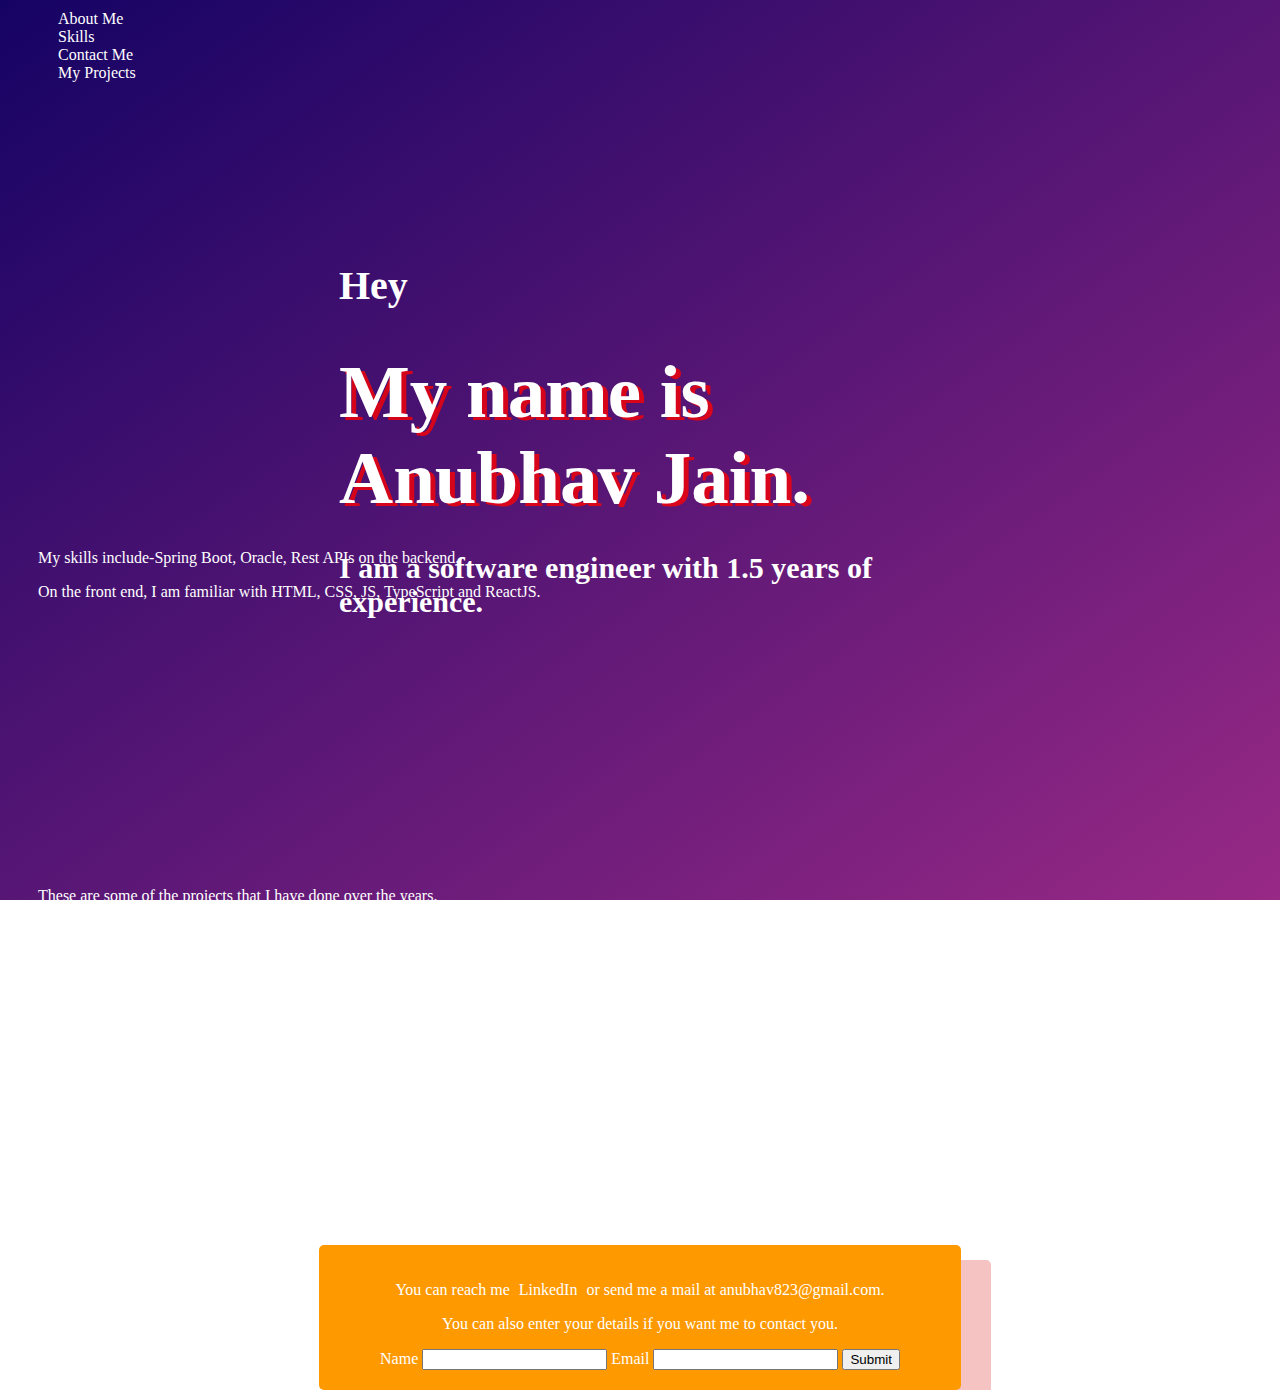
<file: src/index.html>
<!DOCTYPE html>
<html lang="en">

<head>
    <meta charset="UTF-8">
    <meta http-equiv="X-UA-Compatible" content="IE=edge">
    <meta name="viewport" content="width=device-width, initial-scale=1.0">
    <link rel="stylesheet" href="styles.css">
    <title>Anubhav Jain</title>
</head>

<body>

    <header>
        <nav>
            <ul>
                <li>About Me</li>
                <li>Skills</li>
                <li>Contact Me</li>
                <li>My Projects</li>
            </ul>
        </nav>
    </header>
    <section class="content">
        <div id="about_me">
            <p id="hey">Hey</p>
            <p id="name">My name is Anubhav Jain.</p>
            <p id="occupation">I am a software engineer with 1.5 years of experience.</p>
        </div>

        <div id="skills">
            <p id='backend'>My skills include-Spring Boot, Oracle, Rest APIs on the backend.</p>
            <p id="frontend">On the front end, I am familiar with HTML, CSS, JS, TypeScript and ReactJS.</p>
        </div>

        <div id="projects">
            These are some of the projects that I have done over the years.
            <ul>
                <li>JIRA Ticket System</li>
                <li>Wordle</li>
                <li>E commerce website</li>
                <li>Basic CMS system</li>
                <li>Stock Market Tracker</li>
            </ul>
        </div>

        <div id="contact_me">
            <p>You can reach me <a href="#">LinkedIn</a> or send me a mail at anubhav823@gmail.com.</p>
            <p>You can also enter your details if you want me to contact you.</p>
            <form>
                <label for="name">Name
                </label>
                <input class="name" type="text">
                <label for="email">Email
                </label>
                <input class="email" type="email">
                <button type="submit">Submit</button>
            </form>
        </div>
    </section>
    <div id="chart" style="width:50%; height:300px; margin:0 auto;">

    </div>
</body>
<script src="script.js"></script>

</html>
</file>
<file: src/styles.css>
html {
    min-height: 100%;
    background-attachment: fixed;
    background-image: linear-gradient(to bottom right, rgb(21, 3, 100), rgb(133, 1, 111, 0.842));
    scroll-behavior: smooth;
}

body {
    font-family: 'Poppins';
    color: white;
    height: 100vh;
}

a {
    text-decoration: none;
    color: white;
}

ul {
    list-style-type: none;
    margin: 10px;
}

.info {
    background-color: rgb(255, 94, 0);
    border-radius: 5px;
    padding: 10px;
}

a {
    transition: transform .3s;
    padding: 0px 5px;
}

.project_links:hover {
    color: brown;
}

#about_me {
    width: 50%;
    position: relative;
    margin: auto;
    top: 100px;
}

#container {
    height: 100%;
}

#nav-bar {
    position: fixed;
    top: 0;
    background-color: #220b0b;
    z-index: 100;
    width: 100%;
}

.navbar_li {
    display: inline;
    padding: 16px 14px;
    float: right;
    font-weight: bold;
    margin: 5px;
    font-size: large;
    transition: transform .5s;
}

.navbar_li:hover {
    transform: scale(1.2);
}

#project_intro {
    position: relative;
    top: 350px;
    width: 50%;
    margin: auto;
    font-size: 25px;
    font-weight: bold;
}

#projects {
    position: relative;
    top: 270px;
    display: grid;
    grid-template-columns: auto;
    grid-gap: 50px;
}

.content {
    padding: 30px;
    height: 100px;
}

#hey {
    font-size: 40px;
    font-weight: bolder;
    width: fit-content;
}

#name {
    font-size: 75px;
    font-weight: bold;
    text-shadow: 5px 3px rgba(255, 0, 0, 0.774);
    display: flex;
    flex-flow: column wrap;
    text-align: left;
    width: 50vw;
    margin: 0 auto;
}

.about_me {
    font-size: 40px;
    font-weight: bold;
    width: 50%;
    margin: auto;
}

#occupation {
    font-size: 30px;
    font-weight: bold;
    width: fit-content;
}

.bar {
    color: rgb(106, 87, 107);
}

#details {
    position: relative;
    top: 100px;
}

#more_details {
    background-color: rgb(255, 153, 0);
    width: 50%;
    padding: 20px;
    border-radius: 5px;
    box-shadow: 30px 15px rgba(219, 4, 4, 0.24);
    margin: auto;
    position: relative;
    top: 100px;
}

.project {
    background-color: rgb(255, 153, 0);
    width: 50%;
    padding: 20px;
    border-radius: 5px;
    box-shadow: 30px 15px rgba(219, 4, 4, 0.24);
    margin: auto;
    position: relative;
    top: 100px;
    transition: transform 0.3s;
}

.about_project {
    display: flex;
}

.project:hover {
    transform: scale(1.05);
}

#contact_me {
    display: table;
    width: 50%;
    position: relative;
    margin: auto;
    align-items: center;
    top: 450px;
    background-color: rgb(255, 153, 0);
    padding: 20px;
    border-radius: 5px;
    box-shadow: 30px 15px rgba(219, 4, 4, 0.24);
    text-align: center;
}

.contact_me_li {
    text-align: center;
    display: inline-block;
    padding: 16px 14px;
}

.contact_me_li img {
    transition: transform .3s;
}

.contact_me_li img:hover {
    transform: scale(1.2);
}

#img_technologies {
    display: flex;
    justify-content: center;
}

figcaption {
    text-align: center;
}

.image {
    padding: 5px;
    border: 1px solid grey;
    border-radius: 5px;
}

.footer {
    position: relative;
    top: 500px;
    display: flex;
    justify-content: center;
    background-color: #220b0b;
    padding: 20px;
    margin: auto;
}
</file>
